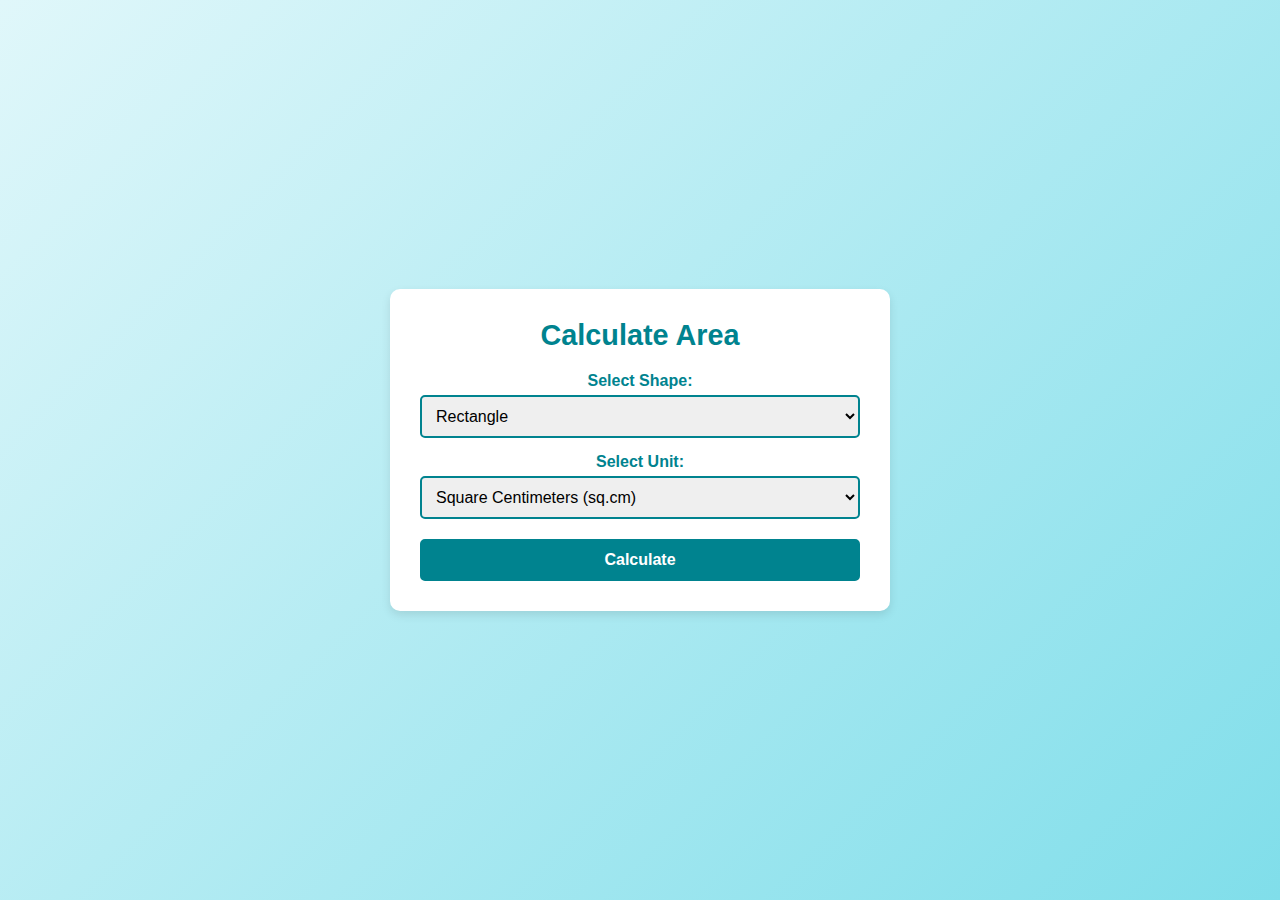
<file: index.html>
<!DOCTYPE html>
<html lang="en">
<head>
    <meta charset="UTF-8">
    <meta name="viewport" content="width=device-width, initial-scale=1.0">
    <title>Area Calculation</title>
    <style>
        /* Reset some default styles */
        * {
            box-sizing: border-box;
            margin: 0;
            padding: 0;
            font-family: Arial, sans-serif;
        }

        /* Page background and container styling */
        body {
            background: linear-gradient(135deg, #e0f7fa, #80deea);
            display: flex;
            justify-content: center;
            align-items: center;
            height: 100vh;
        }

        /* Card style for form */
        .container {
            background: #ffffff;
            padding: 30px;
            width: 100%;
            max-width: 500px;
            border-radius: 10px;
            box-shadow: 0 4px 10px rgba(0, 0, 0, 0.1);
            text-align: center;
        }

        /* Form title */
        h1 {
            font-size: 1.8em;
            color: #00838f;
            margin-bottom: 20px;
        }

        /* Input labels */
        label {
            display: block;
            font-weight: bold;
            margin-top: 15px;
            color: #00838f;
        }

        /* Select and input fields styling */
        select, input[type="number"], input[type="submit"] {
            width: 100%;
            padding: 10px;
            margin-top: 5px;
            border: 2px solid #00838f;
            border-radius: 5px;
            outline: none;
            font-size: 1em;
        }

        /* Hover effect for select and input fields */
        select:focus, input[type="number"]:focus {
            border-color: #004d40;
        }

        /* Button styling */
        input[type="submit"] {
            background-color: #00838f;
            color: #ffffff;
            font-weight: bold;
            cursor: pointer;
            margin-top: 20px;
            transition: background-color 0.3s;
        }

        input[type="submit"]:hover {
            background-color: #004d40;
        }

        /* Instructions and field spacing */
        #shapeInputs {
            margin-top: 10px;
        }

    </style>
</head>
<body>

    <!-- Container for the form -->
    <div class="container">
        <h1>Calculate Area</h1>
        
        <!-- Form with action pointing to history.php -->
        <form action="history.php" method="POST">
            <label for="shape">Select Shape:</label>
            <select name="shape" id="shape" required>
                <option value="rectangle">Rectangle</option>
                <option value="circle">Circle</option>
                <option value="triangle">Triangle</option>
                <option value="square">Square</option>
                <option value="parallelogram">Parallelogram</option>
                <option value="rhombus">Rhombus</option>
                <option value="trapezoid">Trapezoid</option>
            </select>

            <!-- Dynamic input fields will be displayed here based on shape selection -->
            <div id="shapeInputs"></div>

            <label for="unit">Select Unit:</label>
            <select name="unit" id="unit" required>
                <option value="sq.cm">Square Centimeters (sq.cm)</option>
                <option value="sq.m">Square Meters (sq.m)</option>
                <option value="sq.in">Square Inches (sq.in)</option>
                <option value="sq.ft">Square Feet (sq.ft)</option>
                <option value="sq.yd">Square Yards (sq.yd)</option>
                <option value="acre">Acres (acre)</option>
                <option value="sq.km">Square Kilometers (sq.km)</option>
                <option value="sq.mi">Square Miles (sq.mi)</option>
                <!-- Add more units as needed -->
            </select>

            <input type="submit" value="Calculate">
        </form>
    </div>

    <!-- JavaScript to dynamically show input fields based on selected shape -->
    <script>
        const shapeSelect = document.getElementById('shape');
        const shapeInputsDiv = document.getElementById('shapeInputs');

        shapeSelect.addEventListener('change', function() {
            const shape = shapeSelect.value;
            shapeInputsDiv.innerHTML = '';  // Clear previous inputs

            if (shape === 'rectangle') {
                shapeInputsDiv.innerHTML = `
                    <label for="length">Length:</label>
                    <input type="number" name="length" id="length" required>
                    <label for="width">Width:</label>
                    <input type="number" name="width" id="width" required>
                `;
            } else if (shape === 'circle') {
                shapeInputsDiv.innerHTML = `
                    <label for="radius">Radius:</label>
                    <input type="number" name="radius" id="radius" required>
                `;
            } else if (shape === 'triangle') {
                shapeInputsDiv.innerHTML = `
                    <label for="base">Base:</label>
                    <input type="number" name="base" id="base" required>
                    <label for="height">Height:</label>
                    <input type="number" name="height" id="height" required>
                `;
            } else if (shape === 'square') {
                shapeInputsDiv.innerHTML = `
                    <label for="side">Side:</label>
                    <input type="number" name="side" id="side" required>
                `;
            } else if (shape === 'parallelogram') {
                shapeInputsDiv.innerHTML = `
                    <label for="baseP">Base:</label>
                    <input type="number" name="baseP" id="baseP" required>
                    <label for="heightP">Height:</label>
                    <input type="number" name="heightP" id="heightP" required>
                `;
            } else if (shape === 'rhombus') {
                shapeInputsDiv.innerHTML = `
                    <label for="diag1">Diagonal 1:</label>
                    <input type="number" name="diag1" id="diag1" required>
                    <label for="diag2">Diagonal 2:</label>
                    <input type="number" name="diag2" id="diag2" required>
                `;
            } else if (shape === 'trapezoid') {
                shapeInputsDiv.innerHTML = `
                    <label for="base1">Base 1:</label>
                    <input type="number" name="base1" id="base1" required>
                    <label for="base2">Base 2:</label>
                    <input type="number" name="base2" id="base2" required>
                    <label for="height">Height:</label>
                    <input type="number" name="height" id="height" required>
                `;
            }
        });
    </script>
</body>
</html>
</file>
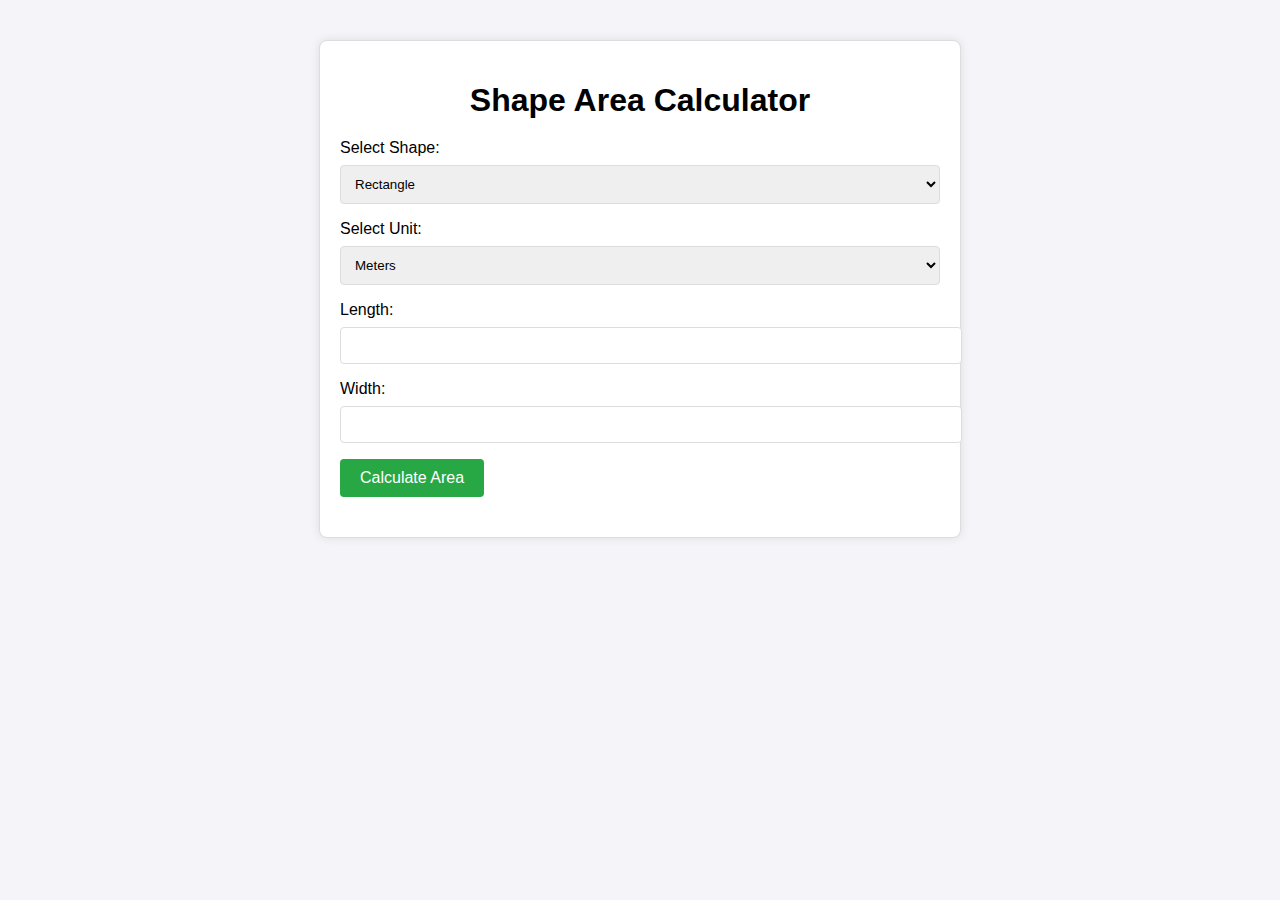
<file: javaminiproj.html>
<!DOCTYPE html>
<html lang="en">
<head>
    <meta charset="UTF-8">
    <meta name="viewport" content="width=device-width, initial-scale=1.0">
    <title>Shape Area Calculator</title>
    <style>
        /* CSS Styles */
        body {
            font-family: Arial, sans-serif;
            margin: 0;
            padding: 0;
            background-color: #f4f4f9;
        }

        .container {
            max-width: 600px;
            margin: 40px auto;
            padding: 20px;
            background-color: #fff;
            border: 1px solid #ddd;
            border-radius: 8px;
            box-shadow: 0 0 10px rgba(0, 0, 0, 0.1);
        }

        h1 {
            margin-bottom: 20px;
            text-align: center;
        }

        label {
            display: block;
            margin-bottom: 8px;
        }

        select, input {
            width: 100%;
            padding: 10px;
            margin-bottom: 16px;
            border: 1px solid #ddd;
            border-radius: 4px;
        }

        button {
            padding: 10px 20px;
            border: none;
            background-color: #28a745;
            color: white;
            font-size: 16px;
            border-radius: 4px;
            cursor: pointer;
        }

        button:hover {
            background-color: #218838;
        }

        .result {
            margin-top: 20px;
            font-size: 18px;
            text-align: center;
        }

        .error {
            color: red;
        }
    </style>
</head>
<body>
    <div class="container">
        <h1>Shape Area Calculator</h1>
       
        <form id="shape-form">
            <label for="shape">Select Shape:</label>
            <select id="shape" name="shape" onchange="updateForm()">
                <option value="rectangle">Rectangle</option>
                <option value="circle">Circle</option>
                <option value="triangle">Triangle</option>
                <option value="trapezoid">Trapezoid</option>
                <option value="square">Square</option>
                <option value="parallelogram">Parallelogram</option>
                <option value="rhombus">Rhombus</option>
                <option value="ellipse">Ellipse</option>
            </select>

            <label for="unit">Select Unit:</label>
            <select id="unit" name="unit">
                <option value="meters">Meters</option>
                <option value="centimeters">Centimeters</option>
                <option value="inches">Inches</option>
                <option value="yards">Yards</option>
            </select>

            <div id="form-fields">
                <!-- Form fields will be injected here by JavaScript -->
            </div>

            <button type="button" onclick="calculateArea()">Calculate Area</button>
        </form>

        <div class="result" id="result"></div>
    </div>

    <script>
        // JavaScript Code

        // Conversion factors for length
        const lengthConversionFactors = {
            meters: { centimeters: 100, inches: 39.3701, yards: 1.09361 },
            centimeters: { meters: 0.01, inches: 0.393701, yards: 0.0109361 },
            inches: { meters: 0.0254, centimeters: 2.54, yards: 0.0277778 },
            yards: { meters: 0.9144, centimeters: 91.44, inches: 36 }
        };

        // Conversion factors for area
        const areaConversionFactors = {
            meters: { centimeters: 10000, inches: 1550.0031, yards: 1.19599 },
            centimeters: { meters: 0.0001, inches: 0.0015500031, yards: 0.000119599 },
            inches: { meters: 0.00064516, centimeters: 0.64516, yards: 0.0007716 },
            yards: { meters: 0.836127, centimeters: 83.6127, inches: 1.296 },
        };

        // Function to convert length to meters
        function convertToMeters(value, unit) {
            if (unit === 'meters') return value;
            if (unit === 'centimeters') return value * lengthConversionFactors.centimeters.meters;
            if (unit === 'inches') return value * lengthConversionFactors.inches.meters;
            if (unit === 'yards') return value * lengthConversionFactors.yards.meters;
            return value;
        }

        // Function to convert from meters to the selected length unit
        function convertFromMeters(value, unit) {
            if (unit === 'meters') return value;
            if (unit === 'centimeters') return value * lengthConversionFactors.meters.centimeters;
            if (unit === 'inches') return value * lengthConversionFactors.meters.inches;
            if (unit === 'yards') return value * lengthConversionFactors.meters.yards;
            return value;
        }

        // Function to convert area from square meters to the selected unit
        function convertAreaFromSquareMeters(value, unit) {
            if (unit === 'meters') return value;
            if (unit === 'centimeters') return value * areaConversionFactors.meters.centimeters;
            if (unit === 'inches') return value * areaConversionFactors.meters.inches;
            if (unit === 'yards') return value * areaConversionFactors.meters.yards;
            return value;
        }

        function updateForm() {
            const shape = document.getElementById('shape').value;
            const formFields = document.getElementById('form-fields');
            
            formFields.innerHTML = ''; // Clear existing fields

            if (shape === 'rectangle') {
                formFields.innerHTML = `\
                    <label for="length">Length:</label>\
                    <input type="number" id="length" step="any" required>\
                    <label for="width">Width:</label>\
                    <input type="number" id="width" step="any" required>\
                `;
            } else if (shape === 'circle') {
                formFields.innerHTML = `\
                    <label for="radius">Radius:</label>\
                    <input type="number" id="radius" step="any" required>\
                `;
            } else if (shape === 'triangle') {
                formFields.innerHTML = `\
                    <label for="base">Base:</label>\
                    <input type="number" id="base" step="any" required>\
                    <label for="height">Height:</label>\
                    <input type="number" id="height" step="any" required>\
                `;
            } else if (shape === 'trapezoid') {
                formFields.innerHTML = `\
                    <label for="base1">Base 1:</label>\
                    <input type="number" id="base1" step="any" required>\
                    <label for="base2">Base 2:</label>\
                    <input type="number" id="base2" step="any" required>\
                    <label for="height">Height:</label>\
                    <input type="number" id="height" step="any" required>\
                `;
            } else if (shape === 'square') {
                formFields.innerHTML = `\
                    <label for="side">Side Length:</label>\
                    <input type="number" id="side" step="any" required>\
                `;
            } else if (shape === 'parallelogram') {
                formFields.innerHTML = `\
                    <label for="base">Base:</label>\
                    <input type="number" id="base" step="any" required>\
                    <label for="height">Height:</label>\
                    <input type="number" id="height" step="any" required>\
                `;
            } else if (shape === 'rhombus') {
                formFields.innerHTML = `\
                    <label for="diagonal1">Diagonal 1:</label>\
                    <input type="number" id="diagonal1" step="any" required>\
                    <label for="diagonal2">Diagonal 2:</label>\
                    <input type="number" id="diagonal2" step="any" required>\
                `;
            } else if (shape === 'ellipse') {
                formFields.innerHTML = `\
                    <label for="major-axis">Major Axis (Radius):</label>\
                    <input type="number" id="major-axis" step="any" required>\
                    <label for="minor-axis">Minor Axis (Radius):</label>\
                    <input type="number" id="minor-axis" step="any" required>\
                `;
            }
        }

        function calculateArea() {
            const shape = document.getElementById('shape').value;
            const unit = document.getElementById('unit').value;
            let area;
            let errorMessage = '';

            let length, width, radius, base, height, base1, base2, diagonal1, diagonal2, majorAxis, minorAxis;

            if (shape === 'rectangle') {
                length = convertToMeters(parseFloat(document.getElementById('length').value), unit);
                width = convertToMeters(parseFloat(document.getElementById('width').value), unit);
                if (length <= 0 || width <= 0) {
                    errorMessage = 'Length and width must be positive numbers.';
                } else {
                    area = length * width;
                }
            } else if (shape === 'circle') {
                radius = convertToMeters(parseFloat(document.getElementById('radius').value), unit);
                if (radius <= 0) {
                    errorMessage = 'Radius must be a positive number.';
                } else {
                    area = Math.PI * radius * radius;
                }
            } else if (shape === 'triangle') {
                base = convertToMeters(parseFloat(document.getElementById('base').value), unit);
                height = convertToMeters(parseFloat(document.getElementById('height').value), unit);
                if (base <= 0 || height <= 0) {
                    errorMessage = 'Base and height must be positive numbers.';
                } else {
                    area = 0.5 * base * height;
                }
            } else if (shape === 'trapezoid') {
                base1 = convertToMeters(parseFloat(document.getElementById('base1').value), unit);
                base2 = convertToMeters(parseFloat(document.getElementById('base2').value), unit);
                height = convertToMeters(parseFloat(document.getElementById('height').value), unit);
                if (base1 <= 0 || base2 <= 0 || height <= 0) {
                    errorMessage = 'Base 1, Base 2, and height must be positive numbers.';
                } else {
                    area = 0.5 * (base1 + base2) * height;
                }
            } else if (shape === 'square') {
                length = convertToMeters(parseFloat(document.getElementById('side').value), unit);
                if (length <= 0) {
                    errorMessage = 'Side length must be a positive number.';
                } else {
                    area = length * length;
                }
            } else if (shape === 'parallelogram') {
                base = convertToMeters(parseFloat(document.getElementById('base').value), unit);
                height = convertToMeters(parseFloat(document.getElementById('height').value), unit);
                if (base <= 0 || height <= 0) {
                    errorMessage = 'Base and height must be positive numbers.';
                } else {
                    area = base * height;
                }
            } else if (shape === 'rhombus') {
                diagonal1 = convertToMeters(parseFloat(document.getElementById('diagonal1').value), unit);
                diagonal2 = convertToMeters(parseFloat(document.getElementById('diagonal2').value), unit);
                if (diagonal1 <= 0 || diagonal2 <= 0) {
                    errorMessage = 'Diagonals must be positive numbers.';
                } else {
                    area = 0.5 * diagonal1 * diagonal2;
                }
            } else if (shape === 'ellipse') {
                majorAxis = convertToMeters(parseFloat(document.getElementById('major-axis').value), unit);
                minorAxis = convertToMeters(parseFloat(document.getElementById('minor-axis').value), unit);
                if (majorAxis <= 0 || minorAxis <= 0) {
                    errorMessage = 'Major and minor axes must be positive numbers.';
                } else {
                    area = Math.PI * majorAxis * minorAxis;
                }
            }

            // Display result
            const resultDiv = document.getElementById('result');
            if (errorMessage) {
                resultDiv.innerHTML = `<span class="error">${errorMessage}</span>`;
            } else if (area) {
                const convertedArea = convertAreaFromSquareMeters(area, unit);
                resultDiv.innerHTML = `The area of the ${shape} is ${convertedArea.toFixed(2)} square ${unit}.`;
            } else {
                resultDiv.innerHTML = 'Please fill in all required fields.';
            }
        }

        // Initialize the form on page load
        window.onload = updateForm;
    </script>
</body>
</html>
</file>
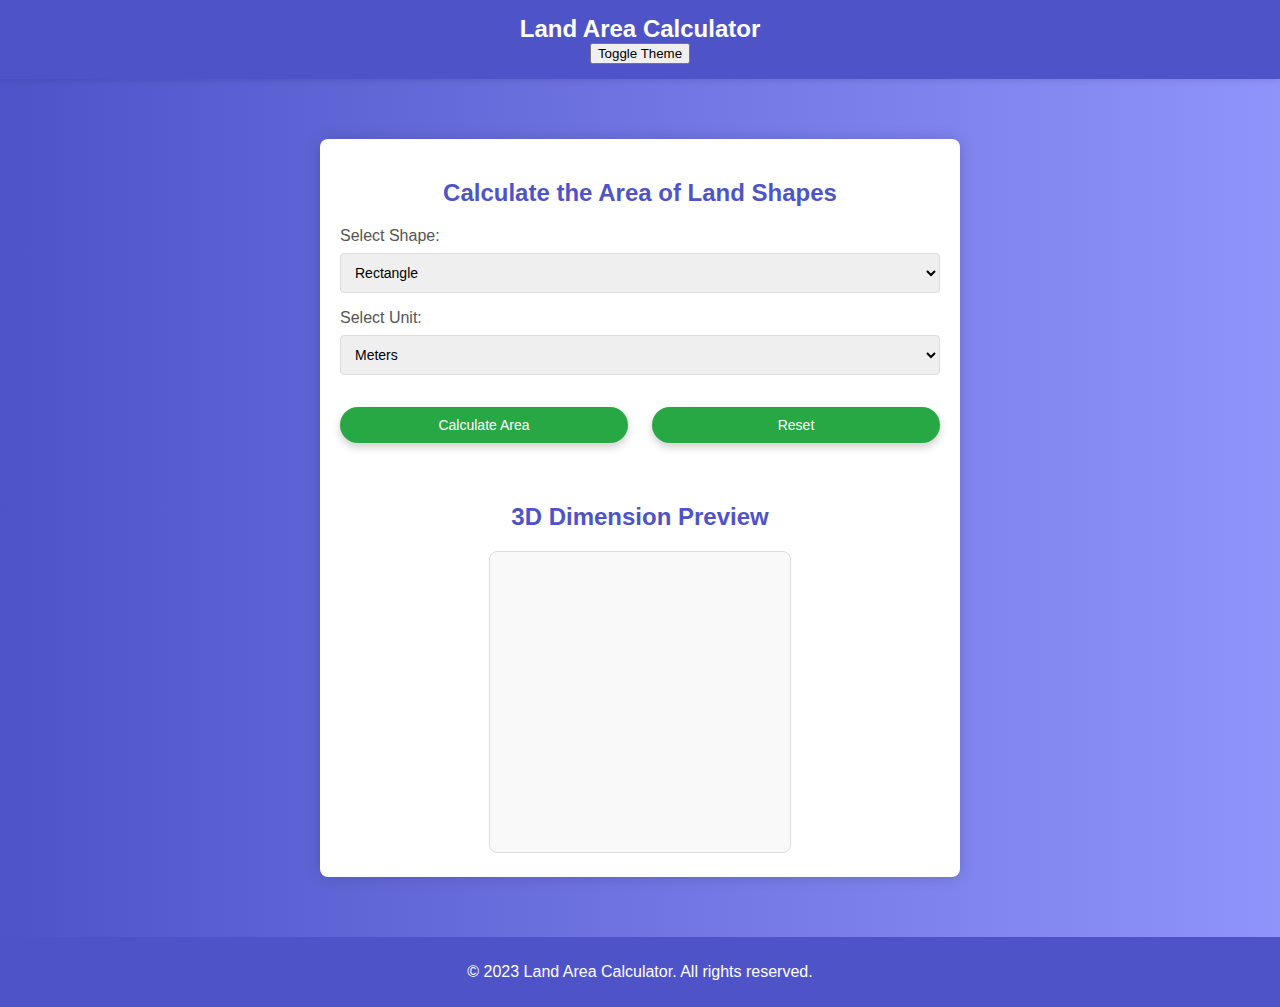
<file: javaminiproj2.html>
<!DOCTYPE html>
<html lang="en">
<head>
    <meta charset="UTF-8">
    <meta name="viewport" content="width=device-width, initial-scale=1.0">
    <title>Land Area Calculator</title>
    <style>
        body {
            font-family: Arial, sans-serif;
            margin: 0;
            padding: 0;
            background: linear-gradient(to right, #4e54c8, #8f94fb);
            color: #333;
            transition: background-color 0.3s ease;
        }
        .header {
            background-color: #4e54c8;
            color: white;
            padding: 15px 0;
            text-align: center;
            box-shadow: 0 2px 5px rgba(0, 0, 0, 0.1);
        }
        .header h1 {
            margin: 0;
            font-size: 24px;
        }
        .container {
            max-width: 600px;
            margin: 60px auto;
            padding: 20px;
            background-color: #fff;
            border-radius: 8px;
            box-shadow: 0 0 15px rgba(0, 0, 0, 0.15);
            display: flex;
            flex-direction: column;
        }
        h2 {
            text-align: center;
            margin-bottom: 20px;
            color: #4e54c8;
        }
        label {
            display: block;
            margin-bottom: 8px;
            color: #555;
        }
        select, input {
            width: 100%;
            padding: 10px;
            margin-bottom: 16px;
            border: 1px solid #ddd;
            border-radius: 4px;
            font-size: 14px;
            transition: box-shadow 0.2s ease-in-out;
        }
        input:focus, select:focus {
            border-color: #4e54c8;
            box-shadow: 0 0 8px rgba(78, 84, 200, 0.5);
        }
        .button-group {
            display: flex;
            justify-content: space-between;
            margin-top: 16px;
        }
        .button-group button {
            width: 48%;
            padding: 10px;
            font-size: 14px;
            background-color: #28a745;
            color: white;
            border: none;
            border-radius: 20px;
            cursor: pointer;
            transition: background-color 0.3s ease, transform 0.3s ease;
            box-shadow: 0px 4px 8px rgba(0, 0, 0, 0.2);
        }
        .button-group button:hover {
            transform: scale(1.05);
            background-color: #218838;
        }
        .result, .error {
            margin-top: 20px;
            font-size: 18px;
            text-align: center;
            color: #333;
            opacity: 0;
            transition: opacity 0.3s ease-in-out;
        }
        .error.show, .result.show {
            opacity: 1;
        }
        .footer {
            background-color: #4e54c8;
            color: white;
            text-align: center;
            padding: 10px 0;
            margin-top: 40px;
        }
        .dark-theme {
            background: linear-gradient(to right, #333, #555);
            color: #eee;
        }
        .dark-theme .container {
            background-color: #444;
            color: #eee;
        }
        .dark-theme .button-group button {
            background-color: #666;
        }
        .canvas-container {
            text-align: center;
            margin-top: 20px;
        }
        canvas {
            border: 1px solid #ddd;
            border-radius: 8px;
            background-color: #f9f9f9;
        }
    </style>
</head>
<body>
    <div class="header">
        <h1>Land Area Calculator</h1>
        <button onclick="toggleTheme()">Toggle Theme</button>
    </div>

    <div class="container">
        <div class="form-section">
            <h2>Calculate the Area of Land Shapes</h2>
            
            <form id="shape-form">
                <label for="shape">Select Shape:</label>
                <select id="shape" name="shape" onchange="updateForm()">
                    <option value="rectangle">Rectangle</option>
                    <option value="circle">Circle</option>
                    <option value="triangle">Triangle</option>
                    <option value="trapezoid">Trapezoid</option>
                    <option value="square">Square</option>
                    <option value="parallelogram">Parallelogram</option>
                    <option value="rhombus">Rhombus</option>
                </select>

                <label for="unit">Select Unit:</label>
                <select id="unit" name="unit">
                    <option value="meters">Meters</option>
                    <option value="centimeters">Centimeters</option>
                    <option value="inches">Inches</option>
                    <option value="yards">Yards</option>
                    <option value="millimeters">Millimeters</option>
                    <option value="feet">Feet</option>
                </select>

                <div id="form-fields"></div>

                <div class="button-group">
                    <button type="button" onclick="calculateArea()">Calculate Area</button>
                    <button type="button" onclick="resetForm()">Reset</button>
                </div>
            </form>

            <div class="result" id="result"></div>
            <div class="error" id="error"></div>
            <div id="spinner" style="display:none; text-align: center;">Calculating...</div>
        </div>
        
        <div class="canvas-container">
            <h2>3D Dimension Preview</h2>
            <canvas id="shapeCanvas" width="300" height="300"></canvas>
        </div>
    </div>

    <div class="footer">
        <p>&copy; 2023 Land Area Calculator. All rights reserved.</p>
    </div>

    <script>
        function toggleTheme() {
            document.body.classList.toggle('dark-theme');
        }

        function updateForm() {
            const shape = document.getElementById('shape').value;
            const formFields = document.getElementById('form-fields');
            formFields.innerHTML = '';
            document.getElementById('error').innerText = '';

            switch(shape) {
                case 'rectangle':
                    formFields.innerHTML = `<label>Length:</label><input type="number" id="length"><label>Width:</label><input type="number" id="width">`;
                    break;
                case 'circle':
                    formFields.innerHTML = `<label>Radius:</label><input type="number" id="radius">`;
                    break;
                case 'triangle':
                    formFields.innerHTML = `<label>Base:</label><input type="number" id="base"><label>Height:</label><input type="number" id="height">`;
                    break;
                case 'trapezoid':
                    formFields.innerHTML = `<label>Base 1:</label><input type="number" id="base1"><label>Base 2:</label><input type="number" id="base2"><label>Height:</label><input type="number" id="height">`;
                    break;
                case 'square':
                    formFields.innerHTML = `<label>Side:</label><input type="number" id="side">`;
                    break;
                case 'parallelogram':
                    formFields.innerHTML = `<label>Base:</label><input type="number" id="baseP"><label>Height:</label><input type="number" id="heightP">`;
                    break;
                case 'rhombus':
                    formFields.innerHTML = `<label>Diagonal 1:</label><input type="number" id="diag1"><label>Diagonal 2:</label><input type="number" id="diag2">`;
                    break;
            }
            update3DView();
        }

        function update3DView() {
            const shape = document.getElementById('shape').value;
            const canvas = document.getElementById('shapeCanvas');
            const ctx = canvas.getContext('2d');
            ctx.clearRect(0, 0, canvas.width, canvas.height);

            const length = parseFloat(document.getElementById('length')?.value) || 100;
            const width = parseFloat(document.getElementById('width')?.value) || 100;
            const radius = parseFloat(document.getElementById('radius')?.value) || 50;
            const base1 = parseFloat(document.getElementById('base1')?.value) || 80;
            const base2 = parseFloat(document.getElementById('base2')?.value) || 60;
            const height = parseFloat(document.getElementById('height')?.value) || 60;
            const side = parseFloat(document.getElementById('side')?.value) || 80;
            const diag1 = parseFloat(document.getElementById('diag1')?.value) || 70;
            const diag2 = parseFloat(document.getElementById('diag2')?.value) || 50;

            ctx.beginPath();
            switch(shape) {
                case 'rectangle':
                    ctx.rect(50, 50, length, width);
                    break;
                case 'circle':
                    ctx.arc(150, 150, radius, 0, Math.PI * 2);
                    break;
                case 'triangle':
                    ctx.moveTo(150, 50);
                    ctx.lineTo(150 + base1 / 2, 50 + height);
                    ctx.lineTo(150 - base1 / 2, 50 + height);
                    ctx.closePath();
                    break;
                case 'trapezoid':
                    ctx.moveTo(150 - base1 / 2, 50);
                    ctx.lineTo(150 + base1 / 2, 50);
                    ctx.lineTo(150 + base2 / 2, 50 + height);
                    ctx.lineTo(150 - base2 / 2, 50 + height);
                    ctx.closePath();
                    break;
                case 'square':
                    ctx.rect(100, 100, side, side);
                    break;
                case 'parallelogram':
                    ctx.moveTo(100, 50);
                    ctx.lineTo(100 + length, 50);
                    ctx.lineTo(100 + length - 20, 50 + height);
                    ctx.lineTo(100 - 20, 50 + height);
                    ctx.closePath();
                    break;
                case 'rhombus':
                    ctx.moveTo(150, 50);
                    ctx.lineTo(150 + diag1 / 2, 150);
                    ctx.lineTo(150, 150 + diag2 / 2);
                    ctx.lineTo(150 - diag1 / 2, 150);
                    ctx.closePath();
                    break;
            }
            ctx.stroke();
        }

        function calculateArea() {
            const shape = document.getElementById('shape').value;
            const result = document.getElementById('result');
            const error = document.getElementById('error');
            let area;

            try {
                switch(shape) {
                    case 'rectangle':
                        const length = parseFloat(document.getElementById('length').value);
                        const width = parseFloat(document.getElementById('width').value);
                        if (isNaN(length) || isNaN(width)) throw 'Please enter valid dimensions.';
                        area = length * width;
                        break;
                    case 'circle':
                        const radius = parseFloat(document.getElementById('radius').value);
                        if (isNaN(radius)) throw 'Please enter a valid radius.';
                        area = Math.PI * radius * radius;
                        break;
                    case 'triangle':
                        const base = parseFloat(document.getElementById('base').value);
                        const height = parseFloat(document.getElementById('height').value);
                        if (isNaN(base) || isNaN(height)) throw 'Please enter valid dimensions.';
                        area = 0.5 * base * height;
                        break;
                    case 'trapezoid':
                        const base1 = parseFloat(document.getElementById('base1').value);
                        const base2 = parseFloat(document.getElementById('base2').value);
                        const heightT = parseFloat(document.getElementById('height').value);
                        if (isNaN(base1) || isNaN(base2) || isNaN(heightT)) throw 'Please enter valid dimensions.';
                        area = 0.5 * (base1 + base2) * heightT;
                        break;
                    case 'square':
                        const side = parseFloat(document.getElementById('side').value);
                        if (isNaN(side)) throw 'Please enter a valid side length.';
                        area = side * side;
                        break;
                    case 'parallelogram':
                        const baseP = parseFloat(document.getElementById('baseP').value);
                        const heightP = parseFloat(document.getElementById('heightP').value);
                        if (isNaN(baseP) || isNaN(heightP)) throw 'Please enter valid dimensions.';
                        area = baseP * heightP;
                        break;
                    case 'rhombus':
                        const diag1 = parseFloat(document.getElementById('diag1').value);
                        const diag2 = parseFloat(document.getElementById('diag2').value);
                        if (isNaN(diag1) || isNaN(diag2)) throw 'Please enter valid diagonals.';
                        area = 0.5 * diag1 * diag2;
                        break;
                    default:
                        throw 'Unsupported shape';
                }
                result.innerText = `Area: ${area.toFixed(2)} square units`;
                error.classList.remove('show');
                result.classList.add('show');
                update3DView();
            } catch (e) {
                error.innerText = e;
                error.classList.add('show');
                result.classList.remove('show');
            }
        }

        function resetForm() {
            document.getElementById('shape-form').reset();
            document.getElementById('form-fields').innerHTML = '';
            document.getElementById('result').classList.remove('show');
            document.getElementById('error').classList.remove('show');
            update3DView();
        }
    </script>
</body>
</html>
</file>
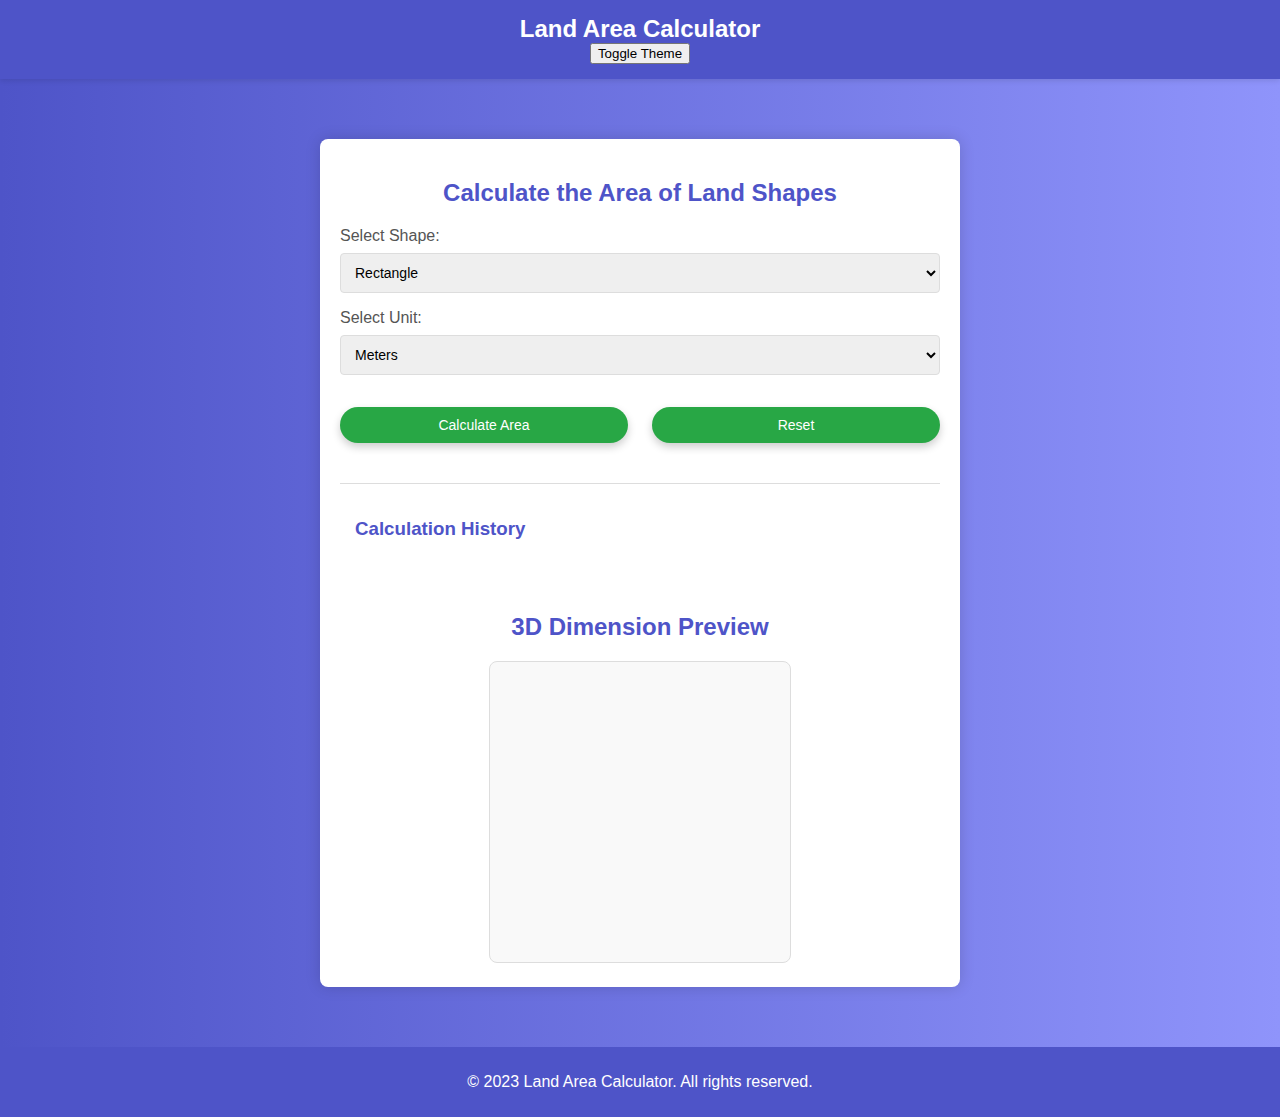
<file: javaminiproj3.html>
<!DOCTYPE html>
<html lang="en">
<head>
    <meta charset="UTF-8">
    <meta name="viewport" content="width=device-width, initial-scale=1.0">
    <title>Land Area Calculator</title>
    <style>
        body {
            font-family: Arial, sans-serif;
            margin: 0;
            padding: 0;
            background: linear-gradient(to right, #4e54c8, #8f94fb);
            color: #333;
            transition: background-color 0.3s ease;
        }
        .header {
            background-color: #4e54c8;
            color: white;
            padding: 15px 0;
            text-align: center;
            box-shadow: 0 2px 5px rgba(0, 0, 0, 0.1);
        }
        .header h1 {
            margin: 0;
            font-size: 24px;
        }
        .container {
            max-width: 600px;
            margin: 60px auto;
            padding: 20px;
            background-color: #fff;
            border-radius: 8px;
            box-shadow: 0 0 15px rgba(0, 0, 0, 0.15);
            display: flex;
            flex-direction: column;
        }
        h2 {
            text-align: center;
            margin-bottom: 20px;
            color: #4e54c8;
        }
        label {
            display: block;
            margin-bottom: 8px;
            color: #555;
        }
        select, input {
            width: 100%;
            padding: 10px;
            margin-bottom: 16px;
            border: 1px solid #ddd;
            border-radius: 4px;
            font-size: 14px;
            transition: box-shadow 0.2s ease-in-out;
        }
        input:focus, select:focus {
            border-color: #4e54c8;
            box-shadow: 0 0 8px rgba(78, 84, 200, 0.5);
        }
        .button-group {
            display: flex;
            justify-content: space-between;
            margin-top: 16px;
        }
        .button-group button {
            width: 48%;
            padding: 10px;
            font-size: 14px;
            background-color: #28a745;
            color: white;
            border: none;
            border-radius: 20px;
            cursor: pointer;
            transition: background-color 0.3s ease, transform 0.3s ease;
            box-shadow: 0px 4px 8px rgba(0, 0, 0, 0.2);
        }
        .button-group button:hover {
            transform: scale(1.05);
            background-color: #218838;
        }
        .result, .error {
            margin-top: 20px;
            font-size: 18px;
            text-align: center;
            color: #333;
            opacity: 0;
            transition: opacity 0.3s ease-in-out;
        }
        .error.show, .result.show {
            opacity: 1;
        }
        .footer {
            background-color: #4e54c8;
            color: white;
            text-align: center;
            padding: 10px 0;
            margin-top: 40px;
        }
        .dark-theme {
            background: linear-gradient(to right, #333, #555);
            color: #eee;
        }
        .dark-theme .container {
            background-color: #444;
            color: #eee;
        }
        .dark-theme .button-group button {
            background-color: #666;
        }
        .canvas-container {
            text-align: center;
            margin-top: 20px;
        }
        canvas {
            border: 1px solid #ddd;
            border-radius: 8px;
            background-color: #f9f9f9;
        }
        .history {
    margin-top: 20px;
    padding: 15px;
    border-top: 1px solid #ddd;
}

.history h3 {
    color: #4e54c8;
}

.history ul {
    list-style-type: none;
    padding-left: 0;
}

.history ul li {
    font-size: 14px;
    color: #555;
    margin-bottom: 8px;
}

    </style>
</head>
<body>
    <div class="header">
        <h1>Land Area Calculator</h1>
        <button onclick="toggleTheme()">Toggle Theme</button>
    </div>

    <div class="container">
        <div class="form-section">
            <h2>Calculate the Area of Land Shapes</h2>
            
            <form id="shape-form">
                <label for="shape">Select Shape:</label>
                <select id="shape" name="shape" onchange="updateForm()">
                    <option value="rectangle">Rectangle</option>
                    <option value="circle">Circle</option>
                    <option value="triangle">Triangle</option>
                    <option value="trapezoid">Trapezoid</option>
                    <option value="square">Square</option>
                    <option value="parallelogram">Parallelogram</option>
                    <option value="rhombus">Rhombus</option>
                </select>

                <label for="unit">Select Unit:</label>
                <select id="unit" name="unit">
                    <option value="meters">Meters</option>
                    <option value="centimeters">Centimeters</option>
                    <option value="inches">Inches</option>
                    <option value="yards">Yards</option>
                    <option value="millimeters">Millimeters</option>
                    <option value="feet">Feet</option>
                </select>

                <div id="form-fields"></div>

                <div class="button-group">
                    <button type="button" onclick="calculateArea()">Calculate Area</button>
                    <button type="button" onclick="resetForm()">Reset</button>
                </div>
            </form>

            <div class="result" id="result"></div>
            <div class="error" id="error"></div>
            <div id="spinner" style="display:none; text-align: center;">Calculating...</div>
        </div>
        <div class="history" id="history">
            <h3>Calculation History</h3>
            <ul id="history-list"></ul>
        </div>
        
        
        <div class="canvas-container">
            <h2>3D Dimension Preview</h2>
            <canvas id="shapeCanvas" width="300" height="300"></canvas>
        </div>
    </div>

    <div class="footer">
        <p>&copy; 2023 Land Area Calculator. All rights reserved.</p>
    </div>

    <script>
        function toggleTheme() {
            document.body.classList.toggle('dark-theme');
        }

        function updateForm() {
            const shape = document.getElementById('shape').value;
            const formFields = document.getElementById('form-fields');
            formFields.innerHTML = '';
            document.getElementById('error').innerText = '';

            switch(shape) {
                case 'rectangle':
                    formFields.innerHTML = `<label>Length:</label><input type="number" id="length"><label>Width:</label><input type="number" id="width">`;
                    break;
                case 'circle':
                    formFields.innerHTML = `<label>Radius:</label><input type="number" id="radius">`;
                    break;
                case 'triangle':
                    formFields.innerHTML = `<label>Base:</label><input type="number" id="base"><label>Height:</label><input type="number" id="height">`;
                    break;
                case 'trapezoid':
                    formFields.innerHTML = `<label>Base 1:</label><input type="number" id="base1"><label>Base 2:</label><input type="number" id="base2"><label>Height:</label><input type="number" id="height">`;
                    break;
                case 'square':
                    formFields.innerHTML = `<label>Side:</label><input type="number" id="side">`;
                    break;
                case 'parallelogram':
                    formFields.innerHTML = `<label>Base:</label><input type="number" id="baseP"><label>Height:</label><input type="number" id="heightP">`;
                    break;
                case 'rhombus':
                    formFields.innerHTML = `<label>Diagonal 1:</label><input type="number" id="diag1"><label>Diagonal 2:</label><input type="number" id="diag2">`;
                    break;
            }
            update3DView();
        }

        function update3DView() {
            const shape = document.getElementById('shape').value;
            const canvas = document.getElementById('shapeCanvas');
            const ctx = canvas.getContext('2d');
            ctx.clearRect(0, 0, canvas.width, canvas.height);

            const length = parseFloat(document.getElementById('length')?.value) || 100;
            const width = parseFloat(document.getElementById('width')?.value) || 100;
            const radius = parseFloat(document.getElementById('radius')?.value) || 50;
            const base1 = parseFloat(document.getElementById('base1')?.value) || 80;
            const base2 = parseFloat(document.getElementById('base2')?.value) || 60;
            const height = parseFloat(document.getElementById('height')?.value) || 60;
            const side = parseFloat(document.getElementById('side')?.value) || 80;
            const diag1 = parseFloat(document.getElementById('diag1')?.value) || 70;
            const diag2 = parseFloat(document.getElementById('diag2')?.value) || 50;

            ctx.beginPath();
            switch(shape) {
                case 'rectangle':
                    ctx.rect(50, 50, length, width);
                    break;
                case 'circle':
                    ctx.arc(150, 150, radius, 0, Math.PI * 2);
                    break;
                case 'triangle':
                    ctx.moveTo(150, 50);
                    ctx.lineTo(150 + base1 / 2, 50 + height);
                    ctx.lineTo(150 - base1 / 2, 50 + height);
                    ctx.closePath();
                    break;
                case 'trapezoid':
                    ctx.moveTo(150 - base1 / 2, 50);
                    ctx.lineTo(150 + base1 / 2, 50);
                    ctx.lineTo(150 + base2 / 2, 50 + height);
                    ctx.lineTo(150 - base2 / 2, 50 + height);
                    ctx.closePath();
                    break;
                case 'square':
                    ctx.rect(100, 100, side, side);
                    break;
                case 'parallelogram':
                    ctx.moveTo(100, 50);
                    ctx.lineTo(100 + length, 50);
                    ctx.lineTo(100 + length - 20, 50 + height);
                    ctx.lineTo(100 - 20, 50 + height);
                    ctx.closePath();
                    break;
                case 'rhombus':
                    ctx.moveTo(150, 50);
                    ctx.lineTo(150 + diag1 / 2, 150);
                    ctx.lineTo(150, 150 + diag2 / 2);
                    ctx.lineTo(150 - diag1 / 2, 150);
                    ctx.closePath();
                    break;
            }
            ctx.stroke();
        }

        function calculateArea() {
            const shape = document.getElementById('shape').value;
            const result = document.getElementById('result');
            const error = document.getElementById('error');
            let area;

            try {
                switch(shape) {
                    case 'rectangle':
                        const length = parseFloat(document.getElementById('length').value);
                        const width = parseFloat(document.getElementById('width').value);
                        if (isNaN(length) || isNaN(width)) throw 'Please enter valid dimensions.';
                        area = length * width;
                        break;
                    case 'circle':
                        const radius = parseFloat(document.getElementById('radius').value);
                        if (isNaN(radius)) throw 'Please enter a valid radius.';
                        area = Math.PI * radius * radius;
                        break;
                    case 'triangle':
                        const base = parseFloat(document.getElementById('base').value);
                        const height = parseFloat(document.getElementById('height').value);
                        if (isNaN(base) || isNaN(height)) throw 'Please enter valid dimensions.';
                        area = 0.5 * base * height;
                        break;
                    case 'trapezoid':
                        const base1 = parseFloat(document.getElementById('base1').value);
                        const base2 = parseFloat(document.getElementById('base2').value);
                        const heightT = parseFloat(document.getElementById('height').value);
                        if (isNaN(base1) || isNaN(base2) || isNaN(heightT)) throw 'Please enter valid dimensions.';
                        area = 0.5 * (base1 + base2) * heightT;
                        break;
                    case 'square':
                        const side = parseFloat(document.getElementById('side').value);
                        if (isNaN(side)) throw 'Please enter a valid side length.';
                        area = side * side;
                        break;
                    case 'parallelogram':
                        const baseP = parseFloat(document.getElementById('baseP').value);
                        const heightP = parseFloat(document.getElementById('heightP').value);
                        if (isNaN(baseP) || isNaN(heightP)) throw 'Please enter valid dimensions.';
                        area = baseP * heightP;
                        break;
                    case 'rhombus':
                        const diag1 = parseFloat(document.getElementById('diag1').value);
                        const diag2 = parseFloat(document.getElementById('diag2').value);
                        if (isNaN(diag1) || isNaN(diag2)) throw 'Please enter valid diagonals.';
                        area = 0.5 * diag1 * diag2;
                        break;
                    default:
                        throw 'Unsupported shape';
                }
                result.innerText = `Area: ${area.toFixed(2)} square units`;
                error.classList.remove('show');
                result.classList.add('show');
                update3DView();
            } catch (e) {
                error.innerText = e;
                error.classList.add('show');
                result.classList.remove('show');
            }
        }

        function resetForm() {
            document.getElementById('shape-form').reset();
            document.getElementById('form-fields').
            innerHTML = '';
            document.getElementById('result').classList.remove('show');
            document.getElementById('error').classList.remove('show');
            update3DView();
        }
    </script>
</body>
</html>
</file>
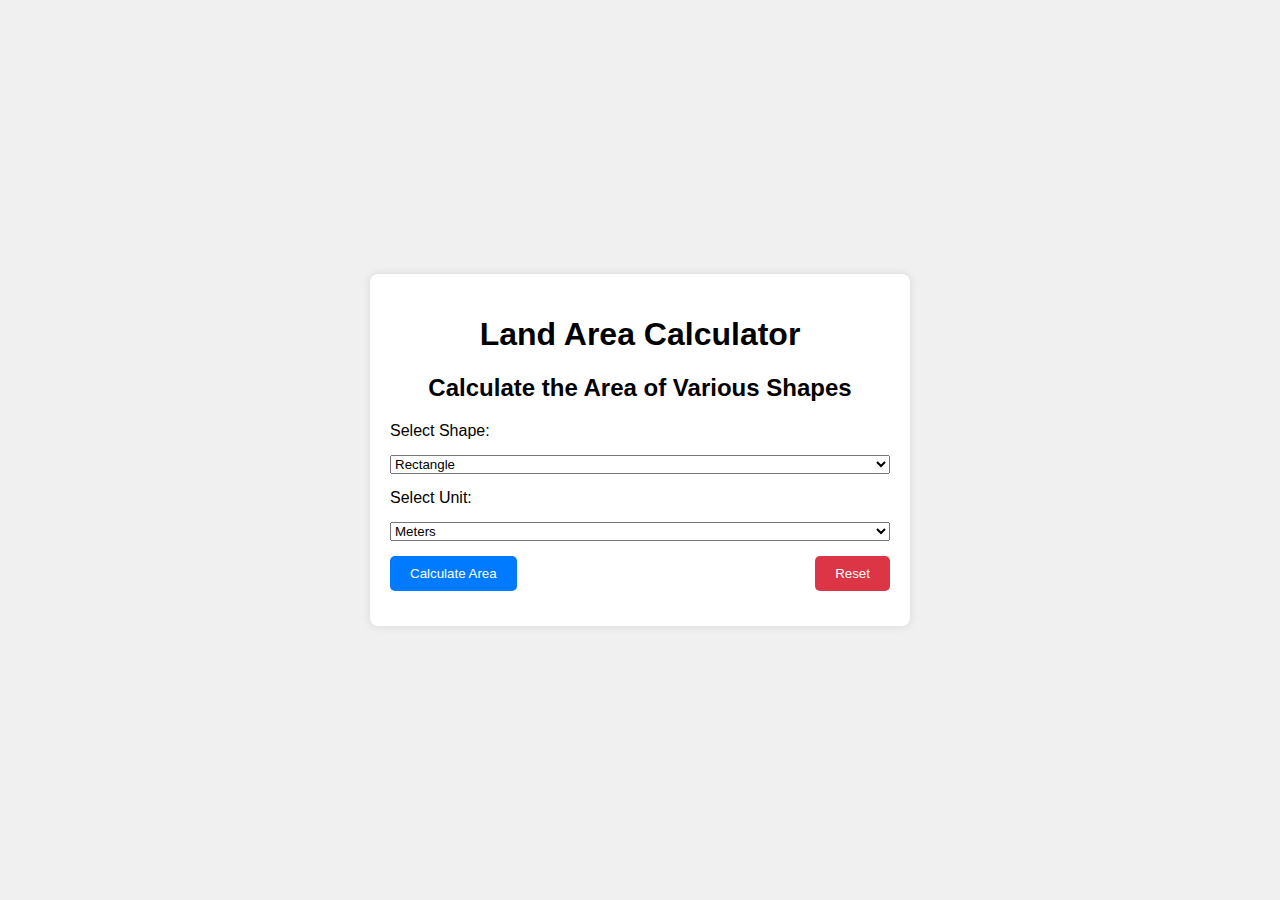
<file: javaprojmini1.html>
<!DOCTYPE html>
<html lang="en">
<head>
    <meta charset="UTF-8">
    <meta name="viewport" content="width=device-width, initial-scale=1.0">
    <title>Land Area Calculator</title>
    <style>
        /* Simple styling for the calculator */
        body {
            font-family: Arial, sans-serif;
            display: flex;
            justify-content: center;
            align-items: center;
            min-height: 100vh;
            margin: 0;
            background-color: #f0f0f0;
        }
        .container {
            width: 500px;
            padding: 20px;
            background-color: #fff;
            box-shadow: 0px 0px 10px rgba(0, 0, 0, 0.1);
            border-radius: 8px;
        }
        h1, h2 {
            text-align: center;
        }
        label, select, input {
            display: block;
            width: 100%;
            margin-bottom: 15px;
        }
        .button-group {
            display: flex;
            justify-content: space-between;
        }
        button {
            padding: 10px 20px;
            border: none;
            border-radius: 5px;
            background-color: #007bff;
            color: #fff;
            cursor: pointer;
        }
        button[type="reset"] {
            background-color: #dc3545;
        }
        .result, .error {
            text-align: center;
            margin-top: 15px;
            font-weight: bold;
        }
    </style>
</head>
<body>
    <div class="container">
        <h1>Land Area Calculator</h1>
        <h2>Calculate the Area of Various Shapes</h2>

        <form id="shape-form" action="calculate_area.php" method="post">
            <label for="shape">Select Shape:</label>
            <select id="shape" name="shape" onchange="updateForm()">
                <option value="rectangle">Rectangle</option>
                <option value="circle">Circle</option>
                <option value="triangle">Triangle</option>
                <option value="trapezoid">Trapezoid</option>
                <option value="square">Square</option>
                <option value="parallelogram">Parallelogram</option>
                <option value="rhombus">Rhombus</option>
            </select>

            <label for="unit">Select Unit:</label>
            <select id="unit" name="unit">
                <option value="meters">Meters</option>
                <option value="centimeters">Centimeters</option>
                <option value="inches">Inches</option>
                <option value="yards">Yards</option>
                <option value="millimeters">Millimeters</option>
                <option value="feet">Feet</option>
            </select>

            <div id="form-fields">
                <!-- Dynamic fields will appear here based on selected shape -->
            </div>

            <div class="button-group">
                <button type="button" onclick="calculateArea()">Calculate Area</button>
                <button type="reset">Reset</button>
            </div>
        </form>

        <div class="result" id="result"></div>
        <div class="error" id="error"></div>
    </div>

    <script>
        // Function to update input fields based on selected shape
        function updateForm() {
            const shape = document.getElementById('shape').value;
            const formFields = document.getElementById('form-fields');
            formFields.innerHTML = '';

            // Generate input fields based on shape selection
            switch(shape) {
                case 'rectangle':
                    formFields.innerHTML = `
                        <label for="length">Length:</label><input type="number" id="length" name="length">
                        <label for="width">Width:</label><input type="number" id="width" name="width">`;
                    break;
                case 'circle':
                    formFields.innerHTML = `<label for="radius">Radius:</label><input type="number" id="radius" name="radius">`;
                    break;
                case 'triangle':
                    formFields.innerHTML = `
                        <label for="base">Base:</label><input type="number" id="base" name="base">
                        <label for="height">Height:</label><input type="number" id="height" name="height">`;
                    break;
                case 'trapezoid':
                    formFields.innerHTML = `
                        <label for="base1">Base 1:</label><input type="number" id="base1" name="base1">
                        <label for="base2">Base 2:</label><input type="number" id="base2" name="base2">
                        <label for="height">Height:</label><input type="number" id="height" name="height">`;
                    break;
                case 'square':
                    formFields.innerHTML = `<label for="side">Side:</label><input type="number" id="side" name="side">`;
                    break;
                case 'parallelogram':
                    formFields.innerHTML = `
                        <label for="baseP">Base:</label><input type="number" id="baseP" name="baseP">
                        <label for="heightP">Height:</label><input type="number" id="heightP" name="heightP">`;
                    break;
                case 'rhombus':
                    formFields.innerHTML = `
                        <label for="diag1">Diagonal 1:</label><input type="number" id="diag1" name="diag1">
                        <label for="diag2">Diagonal 2:</label><input type="number" id="diag2" name="diag2">`;
                    break;
            }
        }

        // Function to handle area calculation
        function calculateArea() {
            document.getElementById('shape-form').submit();
        }
    </script>
</body>
</html>
</file>
